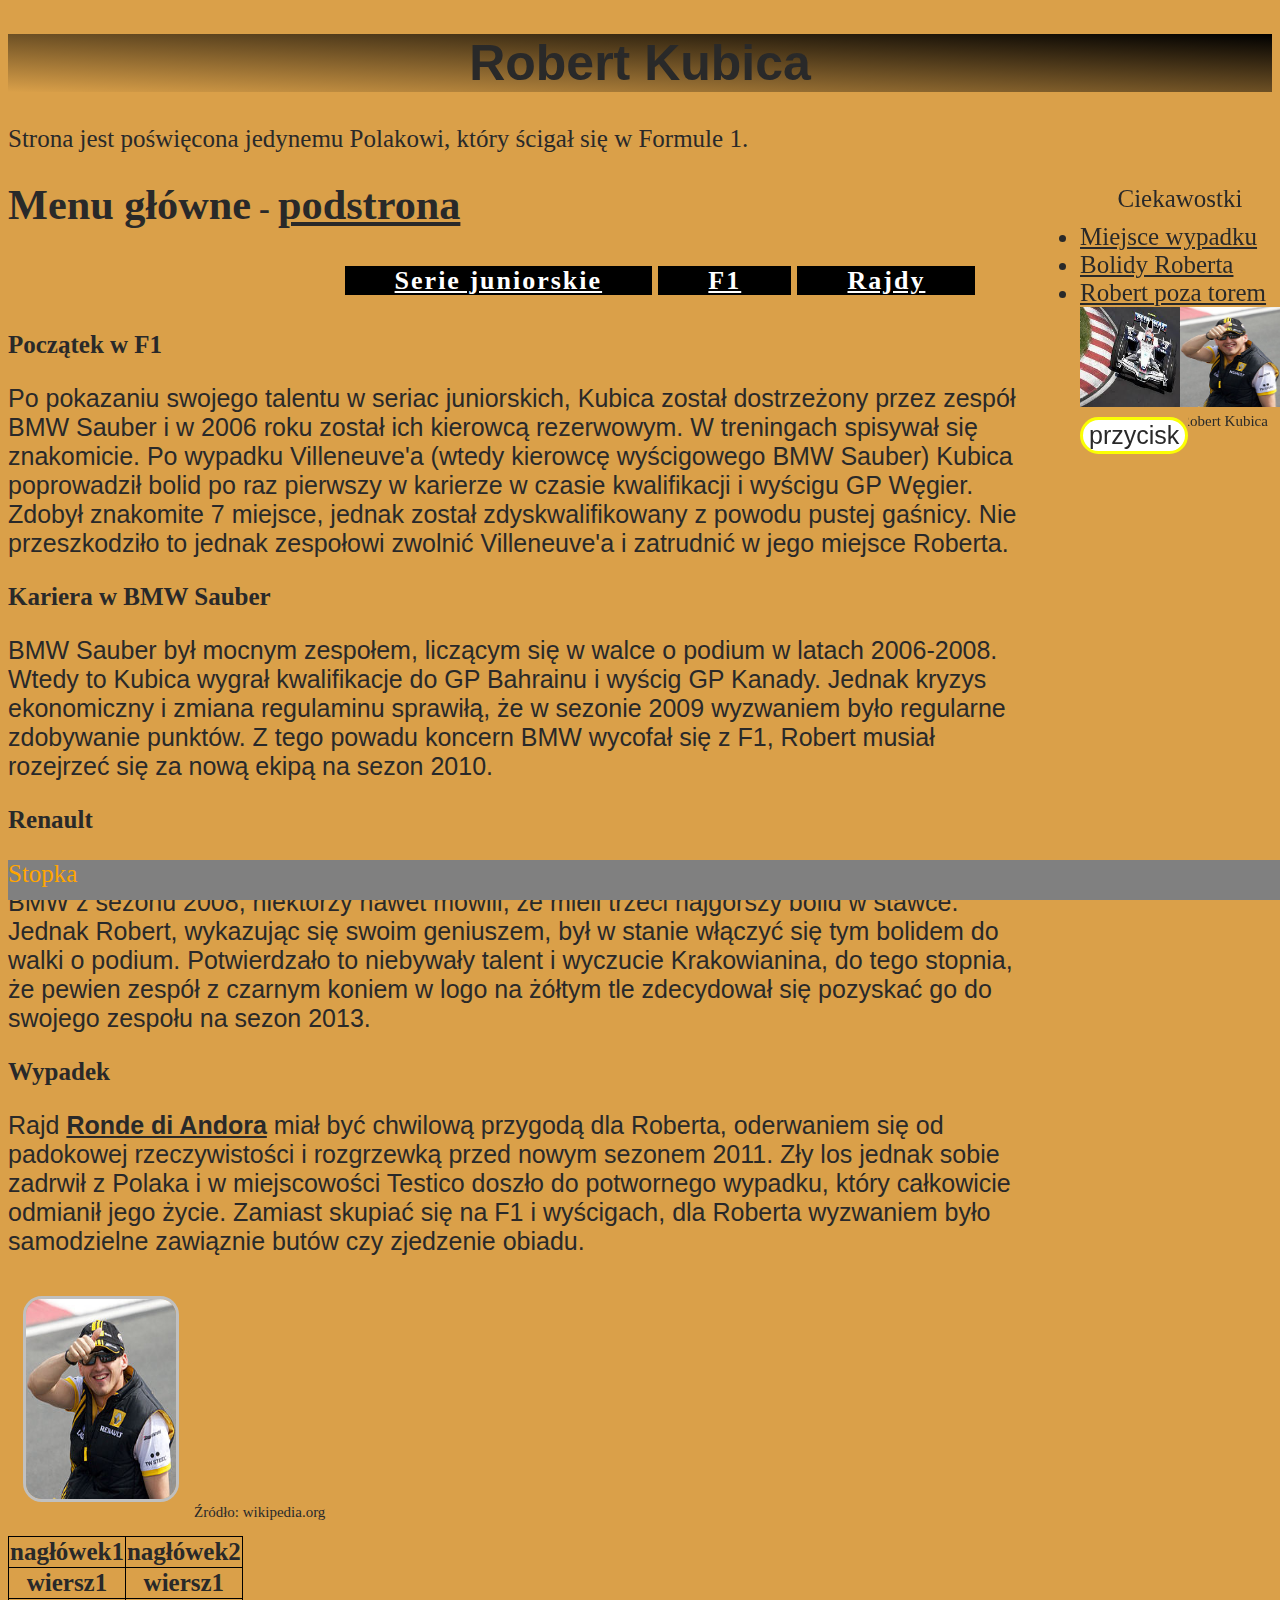
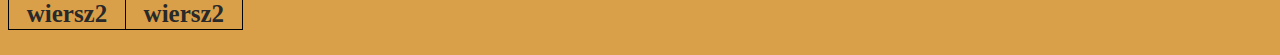
<file: index.html>
<!DOCTYPE html>
<html lang="en">
<head>
    <meta charset="UTF-8">
    <meta http-equiv="X-UA-Compatible" content="IE=edge">
    <meta name="viewport" content="width=device-width, initial-scale=1.0">
    <title>Document</title>
</head>
<body>
    <link rel="stylesheet" href="style.css"/>
    
    
    <h1 class ="head1">Robert Kubica </h1>
    <p>Strona jest poświęcona jedynemu Polakowi, który ścigał się w Formule 1.</p>
    
    
    
    <h2 class="menu"><b class="menu">Menu główne</b> - <a href="podstrona.html" class="menu">podstrona</a></h2>
    
    <nav class="nav1">
        <ul>
            <li class="nav-item"><a href="#">Serie juniorskie</a></li>
            <li class="nav-item"><a href="#">F1</a></li>
            <li class="nav-item"><a href="#">Rajdy</a></li>
        </ul>
    </nav>
    
    <h3>Początek w F1</h3>
    <p class="p1_font">
        Po pokazaniu swojego talentu w seriac juniorskich, Kubica został dostrzeżony przez zespół BMW Sauber i w 2006 roku został ich kierowcą rezerwowym. W treningach spisywał się znakomicie. Po wypadku Villeneuve'a (wtedy kierowcę wyścigowego BMW Sauber) Kubica poprowadził bolid po raz pierwszy w karierze w czasie kwalifikacji i wyścigu GP Węgier. Zdobył znakomite 7 miejsce, jednak został zdyskwalifikowany z powodu pustej gaśnicy. Nie przeszkodziło to jednak zespołowi zwolnić Villeneuve'a i zatrudnić w jego miejsce Roberta.
    </p>
    <h3>Kariera w BMW Sauber</h3>
    <p class="p1_font">   
        BMW Sauber był mocnym zespołem, liczącym się w walce o podium w latach 2006-2008. Wtedy to Kubica wygrał kwalifikacje do GP Bahrainu i wyścig GP Kanady. Jednak kryzys ekonomiczny i zmiana regulaminu sprawiłą, że w sezonie 2009 wyzwaniem było regularne zdobywanie punktów. Z tego powadu koncern BMW wycofał się z F1, Robert musiał rozejrzeć się za nową ekipą na sezon 2010.    </p>
    <h3>Renault</h3>
    <p class="p1_font"> 
        Robert zdecydował się zawiązać umowę z zespołem Renault. Nie był to zespół na poziomie BMW z sezonu 2008, niektórzy nawet mówili, że mieli trzeci najgorszy bolid w stawce. Jednak Robert, wykazując się swoim geniuszem, był w stanie włączyć się tym bolidem do walki o podium. Potwierdzało to niebywały talent i wyczucie Krakowianina, do tego stopnia, że pewien zespół z czarnym koniem w logo na żółtym tle zdecydował się pozyskać go do swojego zespołu na sezon 2013.
    </p>
        <h3>Wypadek</h3>
    <p class="p1_font">Rajd <span class="p1_edit">Ronde di Andora</span> miał być chwilową przygodą dla Roberta, oderwaniem się od padokowej rzeczywistości i rozgrzewką przed nowym sezonem 2011. Zły los jednak sobie zadrwił z Polaka i w miejscowości Testico doszło do potwornego wypadku, który całkowicie odmianił jego życie. Zamiast skupiać się na F1 i wyścigach, dla Roberta wyzwaniem było samodzielne zawiąznie butów czy zjedzenie obiadu.</p>
    
    <p class="sources"><img class="photo" src="Zdjęcie/kubica.jpg" >Źródło: wikipedia.org</p>
    
    
    <aside class="to_right">
        
        <p class="box_title">Ciekawostki</p>
        <li class="in_box"><a href="https://www.google.pl/maps/place/Barierka+im.+Roberta+Kubicy/@44.0055754,8.0404956,15.96z/data=!4m5!3m4!1s0x12d265424513f9fb:0xc27ec1961dd9e4c8!8m2!3d44.0066381!4d8.0342377" target="_blank">Miejsce wypadku</a>
        <li class="in_box"><a href="#">Bolidy Roberta</a></li>
        <li class="in_box"><a href="#">Robert poza torem</a></li>
        <div class="box1">
            <img class="photo1" src="Zdjęcie/kubica.jpg" >
            <figcaption class="sources">Robert Kubica</figcaption>
        </div>
        <div class="box2">
            <img class="photo1" src="Zdjęcie/bmw.jpg" >
            <a href="formularz.html" class="menu">
                <button class = "button1">przycisk</button>
            </a>
        </div>
    </aside>

    
    <table class="tab1"> 
        <tr>
            <th>
                nagłówek1
            </th>
            <th>
                nagłówek2
            </th>
            
        </tr> 
        <tr>
            <th>
                wiersz1
            </th>
            <th>
                wiersz1
            </th>
            
        </tr> 
        <tr>
            <th>
                wiersz2
            </th>
            <th>
                wiersz2
            </th>
            
        </tr> 
    </table>
    
    <p>

        
    </p>
    
    <footer class="to_bottom">Stopka</footer>
</body>
</html>
</file>
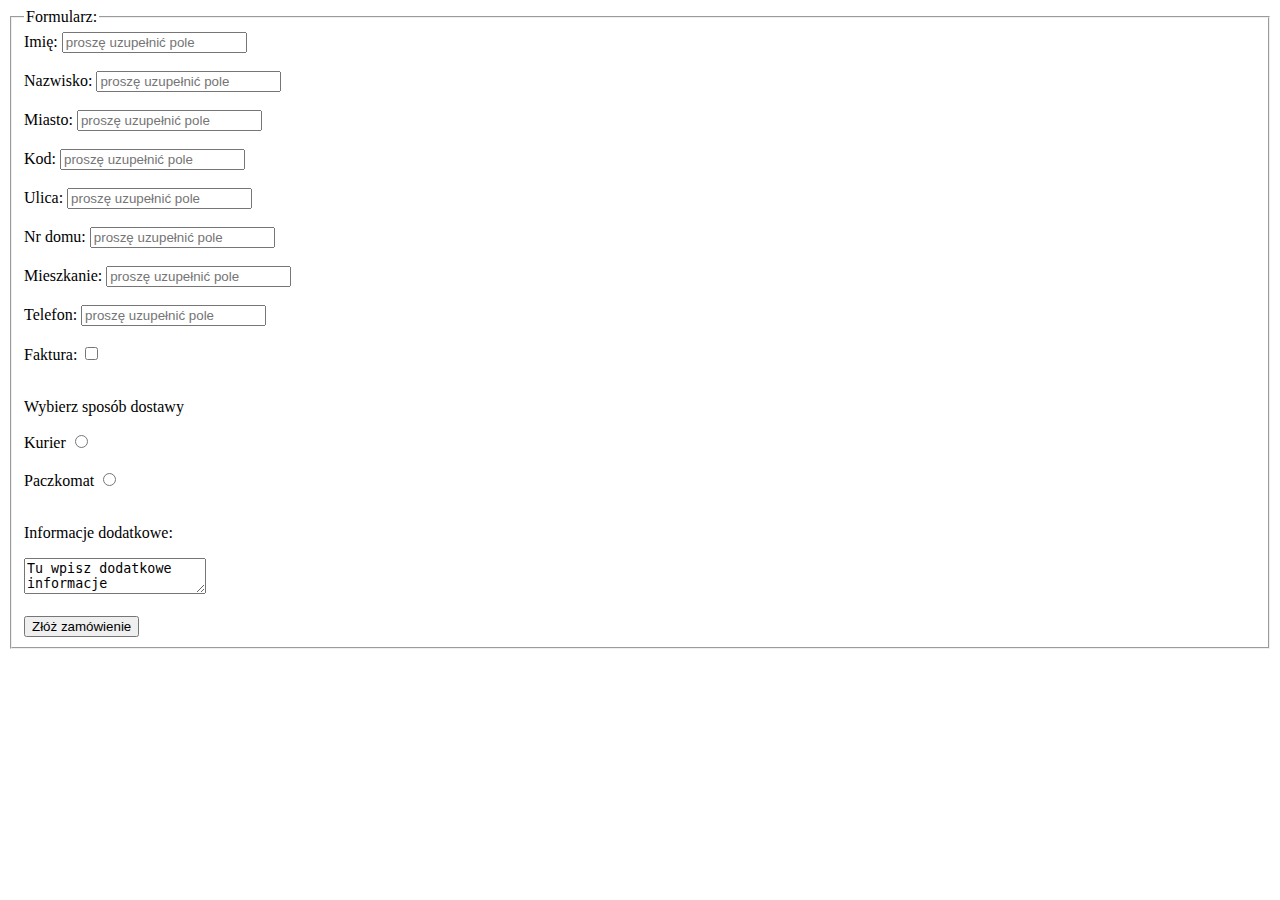
<file: formularz.html>
<!DOCTYPE html>
<html lang="en">
<head>
    <meta charset="UTF-8">
    <meta http-equiv="X-UA-Compatible" content="IE=edge">
    <meta name="viewport" content="width=device-width, initial-scale=1.0">
    <title>Document</title>
</head>
<body>

<fieldset>
    <legend>
        Formularz:
    </legend>
    
    <label for="imie" >Imię: </label>
    <input type="text" name="imie" placeholder="proszę uzupełnić pole" maxlength="40"><br><br>
    <label for="nazw" >Nazwisko: </label>
    <input type="text" name="nazw" placeholder="proszę uzupełnić pole" maxlength="60"><br><br>
    <label for="city" >Miasto: </label>
    <input type="text" name="city" placeholder="proszę uzupełnić pole" maxlength="60"><br><br>
    <label for="kod" >Kod: </label>
    <input type="text" name="kod" placeholder="proszę uzupełnić pole" maxlength="60"><br><br>
    <label for="ulica" >Ulica: </label>
    <input type="text" name="ulica" placeholder="proszę uzupełnić pole" maxlength="60"><br><br>
    <label for="dom" >Nr domu: </label>
    <input type="text" name="dom" placeholder="proszę uzupełnić pole" maxlength="60"><br><br>
    <label for="mieszkanie" >Mieszkanie: </label>
    <input type="text" name="mieszkanie" placeholder="proszę uzupełnić pole" maxlength="60"><br><br>
    <label for="telefon" >Telefon: </label>
    <input type="text" name="telefon" placeholder="proszę uzupełnić pole" maxlength="60"><br><br>
    <label for="faktura" >Faktura: </label>
    <input type="checkbox" name="faktura" ><br><br>
    <p>Wybierz sposób dostawy</p>
    <label for="kurier" >Kurier </label>
    <input type="radio" id="kurier" name="dostawa" value="Kurier"><br><br>
    <label for="pczk" >Paczkomat </label>
    <input type="radio" id="pczk" name="dostawa" value="Paczkomat"><br><br>
    <p>Informacje dodatkowe: </p>
    <textarea>Tu wpisz dodatkowe informacje</textarea><br><br>
    <input type="submit" value="Złóż zamówienie" />
</fieldset>









</body>
</html>
</file>
<file: style.css>
*{
    background: rgb(218, 160, 73);
    font-size: 25px;
    color: rgb(41, 41, 41);
}



.head1 {
    
    font-size: 200%;
    text-align: center;
    font-family: 'Gill Sans', 'Gill Sans MT', Calibri, 'Trebuchet MS', sans-serif;
    background: linear-gradient(to right top, rgb(218, 160, 73), black);
}



.menu{
    font-size: 130%;
}

.sources{
    font-size: 15px;
}

.p1_font{
    font-family: sans-serif;
    margin-right: 230px;
}

.p1_edit{
    text-decoration: underline;
    font-weight: bold;
}

.photo{
    width: 150px;
    height: 200px;
    margin: 15px;
    border-radius: 5mm;
    border: 3px solid silver;
    
}

.photo1{
    width: 100px;
    height: 100px;
}

.to_right{
    
    float: right;
    position: fixed;
    top: 175px;
    z-index: 999;
    right: 0;
    
}

.in-box{
    
    background: brown;
    color: yellow;
}

.to_bottom{
    position: fixed;
    
    bottom: 0;
    width: 100%;
    
    height: 40px;
    background: grey;
    color: orange;
}



.nav1{
    height: 50px;
    background-color: black;
    text-align: center;
    line-height: 50px;
    /*font-size: 0;*/
    
}

.nav-item{
    display: inline-block;
}


.nav-item a{
    
    padding: 0 50px;
    background: black;
    color: white;
    font-weight: bold;
    font-size: 26px;
    letter-spacing: 2px;
    transition: color .3s;
}
.nav-item a:hover {
    color: rgb(218, 160, 73);
}

.box_title{
    text-align: center;
    margin: 10px;
}

.box1{
    width: 100px;
    height: 100px;
    float: right;
}

.box2{
    width: 100px;
    height: 100px;
    float: left;
}

.button{
    width: 50px;
    height: 20px;
}

.button1{
    background: white;
    border-radius: 5mm;
    border: 3px solid rgb(251, 255, 3);
}
.button1:hover{
    background: rgb(248, 2, 2);
    border-radius: 5mm;
    border: 3px solid rgb(251, 255, 3);
}

table, th, td
{
border: 1px solid black;
border-collapse: collapse;
}
 
.txtarea{
    width: 150px;
    height: 50 px;
}
</file>
